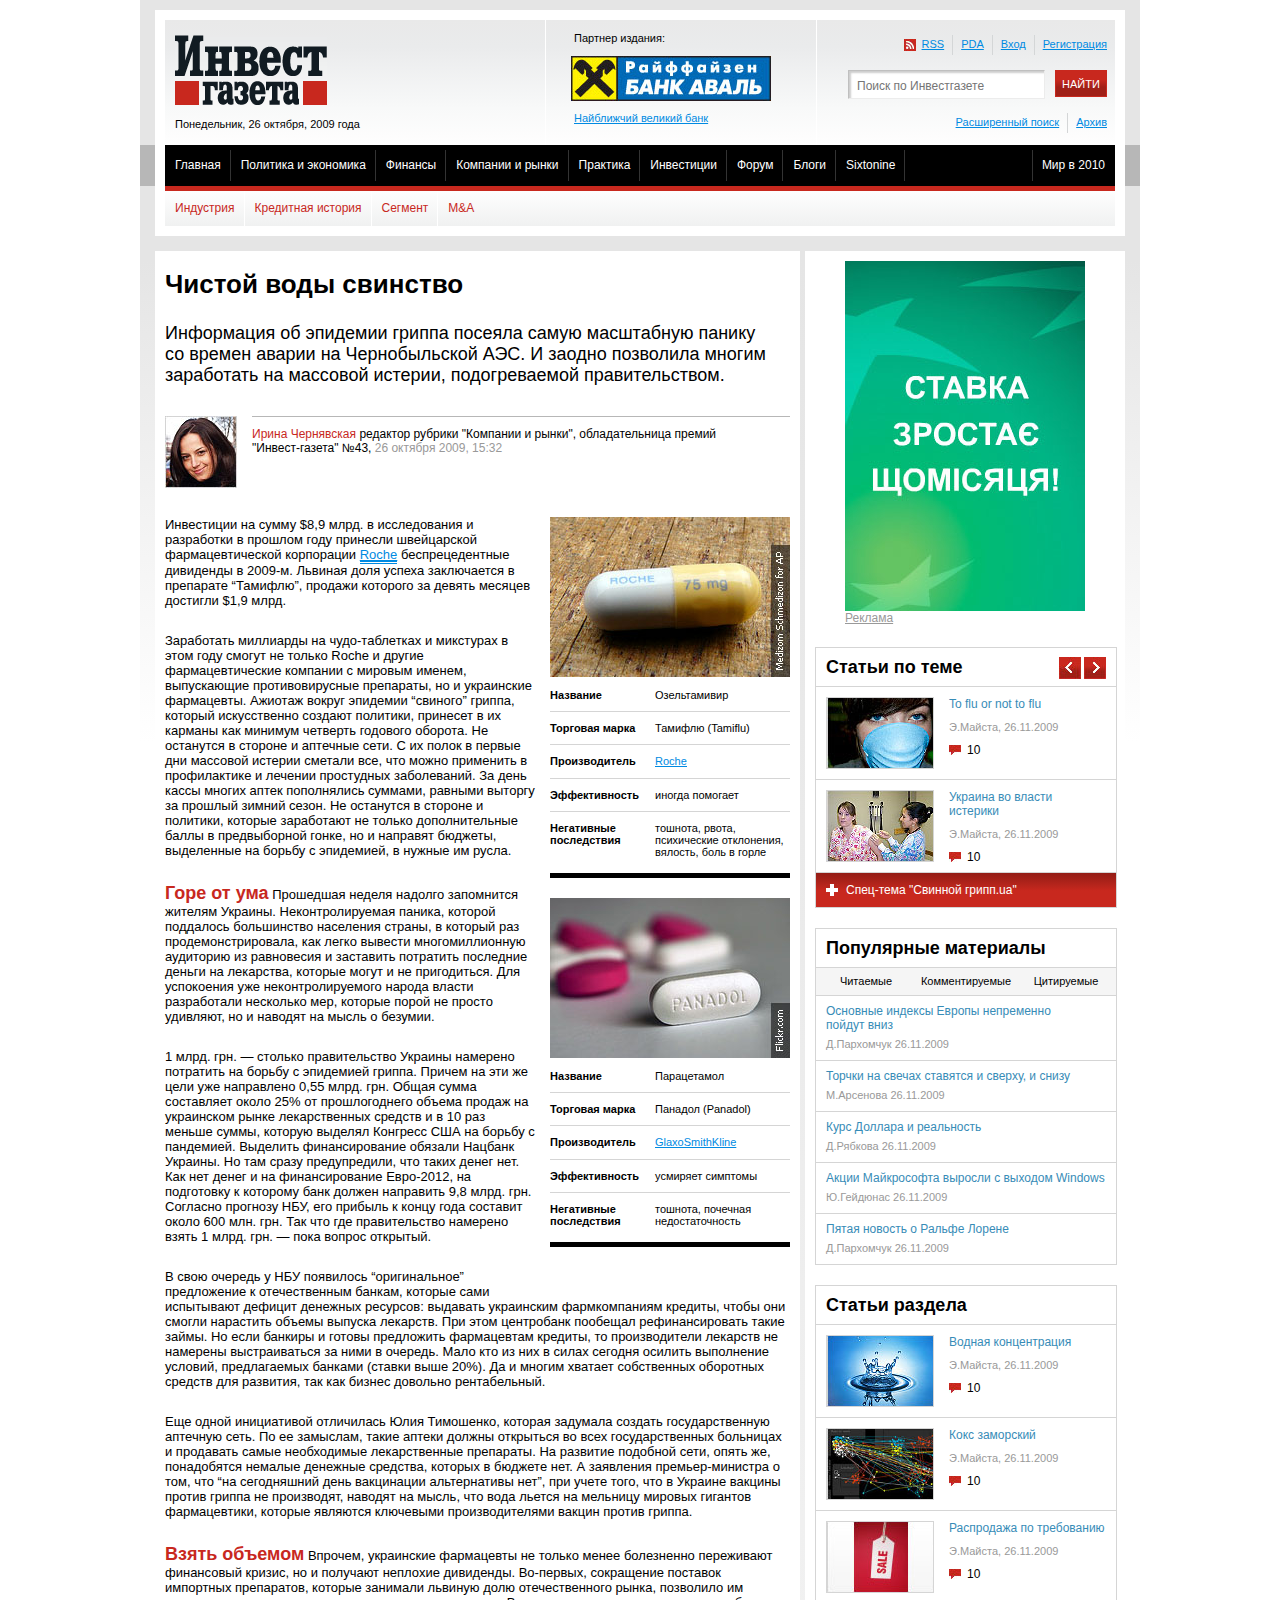
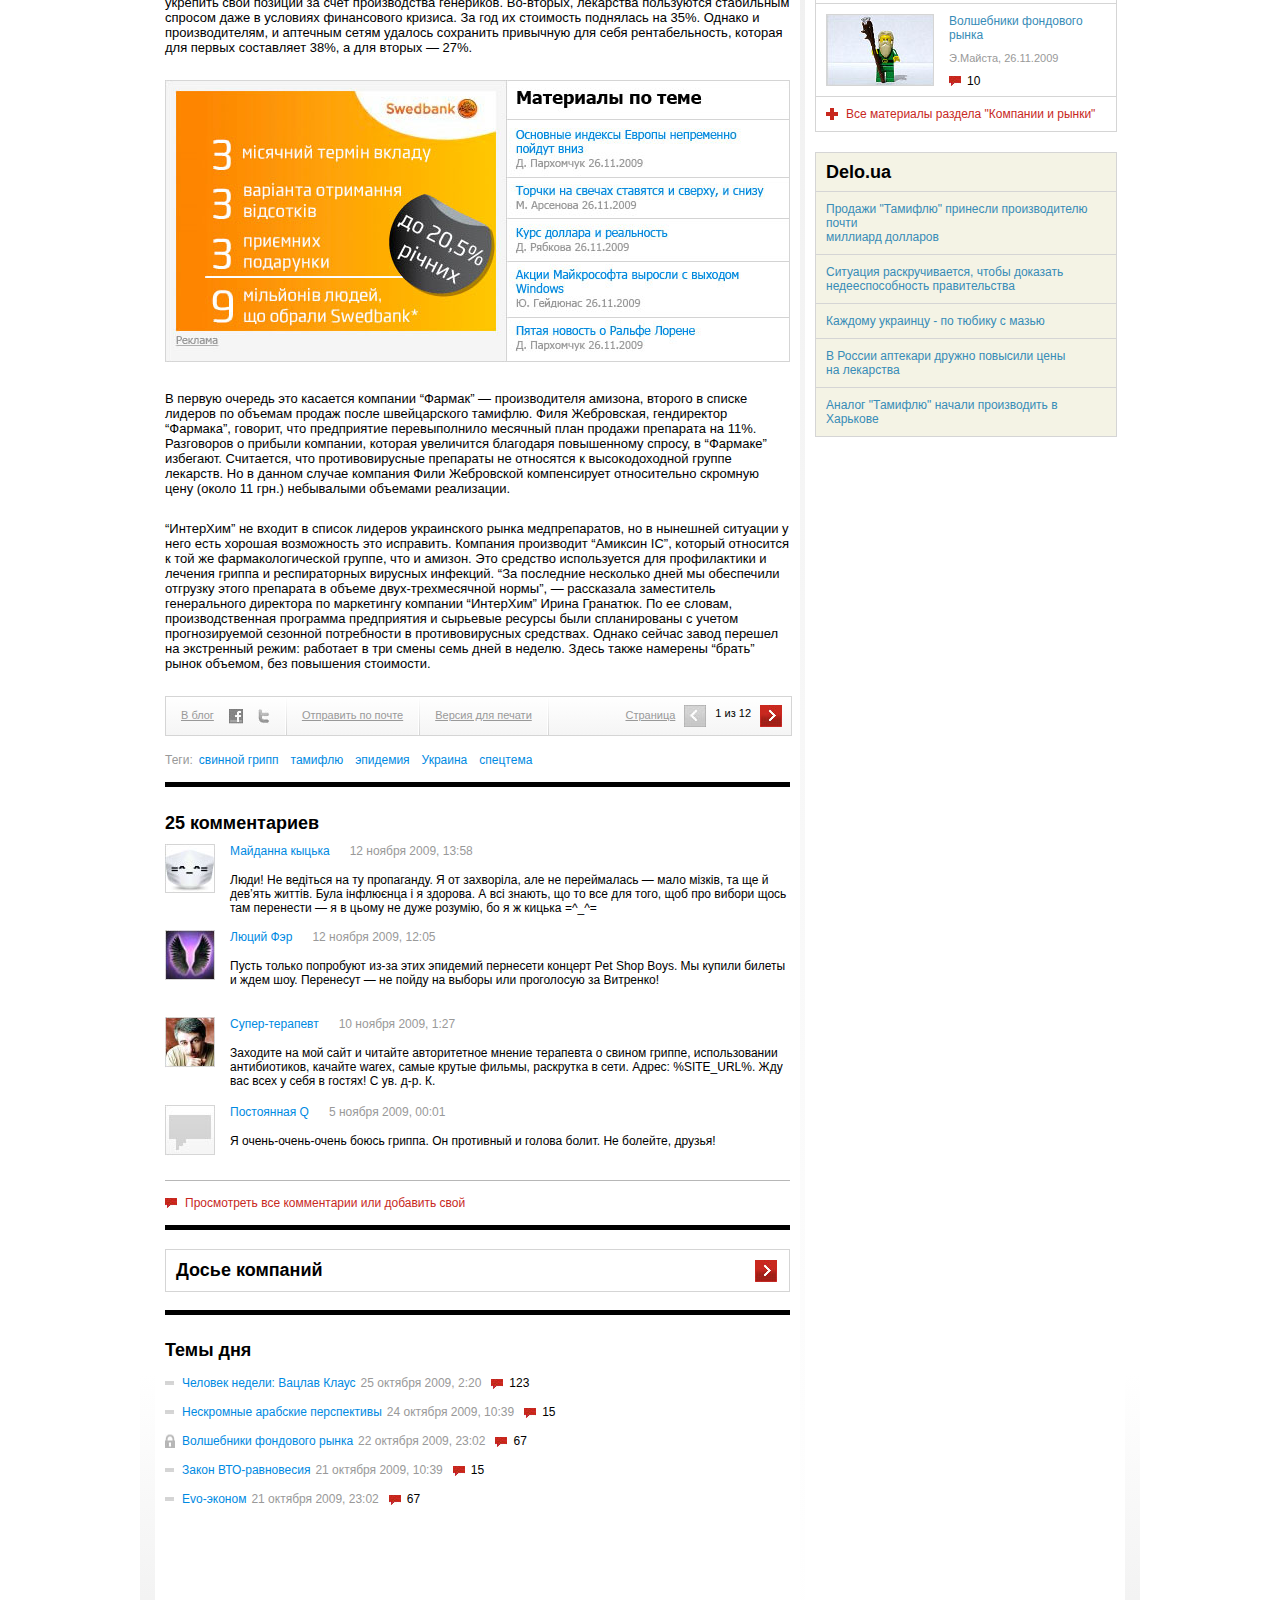
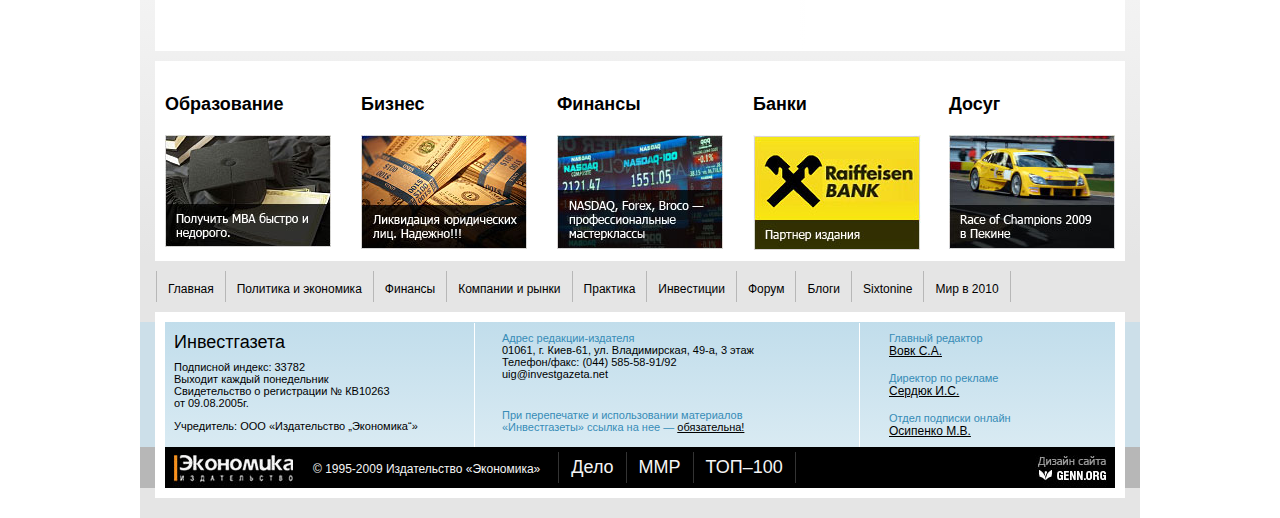
<file: index.html>
﻿<!DOCTYPE HTML>
<html lang="ru-RU">
<head>
	<meta charset="UTF-8">
	<title>Свинной грипп</title>
	<meta http-equiv="Content-Type" content="text/html;charset=utf-8" />
	<link rel="stylesheet" type="text/css" media="screen,projection" href="css/master.css" />
	 <link rel="stylesheet" type="text/css" media="print" href="css/print.css" />
	<link rel="alternate" type="application/rss+xml" title="Your Site main RSS feed" href="http://www.yoursite.com/feed/rss.xml" />
	<link rel="Shortcut Icon" type="image/x-icon" href="/favicon.ico" />
</head>
<body>
<div class="site">

<!-- BEGIN header ___http://knifemarket.com.ua____-->
	<div  class="header-back">
	<header  class="header">
		<div class="logo">
			<a href="#">
				<img src="img/pic-1.png" alt="">
			</a>
			<span class="t-black">			
				Понедельник, 26 октября, 2009 года
			</span>
		</div>
		<div class="border"></div>
		<div class="logo1">
			<div class="t-black t-black1">			
				Партнер издания:
			</div>
			<a href="#">
				<img src="img/pic2.jpg" alt="">
			</a>
			<a href="#" class="t-blue">			
				Найближчий великий банк
			</a>
		</div>
		<div class="border"></div>
		<div class="search">
			<div class="header-link">
				<ul>
					<li><a href="#">Регистрация</a></li>
					<li><a href="#">Вход</a></li>
					<li><a href="#">PDA</a></li>
					<li><a href="#">RSS</a></li>			
				</ul>
			</div>
			<div class="blok">
				<input class="bottom" type="submit" value="НАЙТИ">
				</input>
				<input class="input" type="text" placeholder="Поиск по Инвестгазете">
				</input>
			</div>
			<div class="header-link1">
				<ul>
					<li><a href="#">Архив</a></li>
					<li><a href="#">Расширенный поиск</a></li>
				</ul>
			</div>			
		</div>
<!--BEGIN menu -->	
			
		<div class="menu-up">
			<ul>
				<li><a href="#">Главная</a></li>
				<li><a href="#">Политика и экономика</a></li>
				<li><a href="#">Финансы</a></li>
				<li><a href="#">Компании и рынки</a></li>
				<li><a href="#">Практика</a></li>
				<li><a href="#">Инвестиции</a></li>
				<li><a href="#">Форум</a></li>
				<li><a href="#">Блоги</a></li>
				<li><a href="#">Sixtonine</a></li>	
				<li><a href="#">Мир в 2010</a></li>		
			</ul>
		</div>	
		<div class="menu-down">		
			<ul>
				<li><a href="#">Индустрия</a></li>
				<li><a href="#">Кредитная история</a></li>
				<li><a href="#">Сегмент</a></li>
				<li><a href="#">М&А</a></li>			
			</ul>			
		</div>			
<!--END menu-->	
	</header>
	</div>
<!-- END header -->
	
<!-- BEGIN #content -->
<div class="content">
	<div class="left">
		<h1>
			Чистой воды свинство
		</h1>
		<h2>
			Информация об эпидемии гриппа посеяла самую масштабную панику со времен аварии на Чернобыльской АЭС. И заодно позволила многим заработать на массовой истерии, подогреваемой правительством.
		</h2>
		<div class="content1">
			<a href="#">
				<img src="img/pic5.jpg" alt="">
			</a>
			<div class="line">
				<span class="t-red">Ирина Чернявская</span> редактор рубрики "Компании и рынки", обладательница премий<br> "Инвест-газета" №43, <span class="t-grey">26 октября 2009, 15:32</span> 
			</div>
		</div>
		
		<div class="pic">
			<img src="img/pic6.jpg" alt="">
			<div class="pic1">
				<span class="t-black2">Название</span> Озельтамивир
			</div>
			<div class="pic1">
				<span class="t-black2">Торговая марка</span> Тамифлю (Tamiflu)
			</div>
			<div class="pic1">
				<span class="t-black2">Производитель</span>
				<a href="#" class="t-blue4"> Roche</a>
			</div>
			<div class="pic1">
				<span class="t-black2">Эффективность</span> иногда помогает
			</div>
			<div class="pic2">
				<span class="t-black2">Негативные последствия</span> тошнота, рвота, психические отклонения, вялость, боль в горле
			</div>
		
			<img src="img/pic14.jpg" alt="">
			<div class="pic1">
				<span class="t-black2">Название</span> Парацетамол
			</div>
			<div class="pic1">
				<span class="t-black2">Торговая марка</span> 
				Панадол (Panadol)
			</div>
			<div class="pic1">
				<span class="t-black2">Производитель</span> 
				<a href="#" class="t-blue4"> GlaxoSmithKline</a>
			</div>
			<div class="pic1">
				<span class="t-black2">Эффективность</span> усмиряет симптомы
			</div>
			<div class="pic2">
				<span class="t-black2">Негативные последствия</span> тошнота, почечная недостаточность
			</div>
		</div>
		<p>Инвестиции на сумму $8,9 млрд. в исследования и разработки в прошлом году принесли швейцарской фармацевтической корпорации <a href="#" class="t-blue5"> Roche</a> беспрецедентные дивиденды в 2009-м. Львиная доля успеха заключается в препарате “Тамифлю”, продажи которого за девять месяцев достигли $1,9 млрд.</p>

		<p>Заработать миллиарды на чудо-таблетках и микстурах в этом году смогут не только Roche и другие фармацевтические компании с мировым именем, выпускающие противовирусные препараты, но и украинские фармацевты. Ажиотаж вокруг эпидемии “свиного” гриппа, который искусственно создают политики, принесет в их карманы как минимум четверть годового оборота. Не останутся в стороне и аптечные сети. С их полок в первые дни массовой истерии сметали все, что можно применить в профилактике и лечении простудных заболеваний. За день кассы многих аптек пополнялись суммами, равными выторгу за прошлый зимний сезон. Не останутся в стороне и политики, которые заработают не только дополнительные баллы в предвыборной гонке, но и направят бюджеты, выделенные на борьбу с эпидемией, в нужные им русла.</p>

		<p><span class="t-red1">Горе от ума</span> Прошедшая неделя надолго запомнится жителям Украины. Неконтролируемая паника, которой поддалось большинство населения страны, в который раз продемонстрировала, как легко вывести многомиллионную аудиторию из равновесия и заставить потратить последние деньги на лекарства, которые могут и не пригодиться. Для успокоения уже неконтролируемого народа власти разработали несколько мер, которые порой не просто удивляют, но и наводят на мысль о безумии.</p>
		
		<p>1 млрд. грн. — столько правительство Украины намерено потратить на борьбу с эпидемией гриппа. Причем на эти же цели уже направлено 0,55 млрд. грн. Общая сумма составляет около 25% от прошлогоднего объема продаж на украинском рынке лекарственных средств и в 10 раз меньше суммы, которую выделял Конгресс США на борьбу с пандемией. Выделить финансирование обязали Нацбанк Украины. Но там сразу предупредили, что таких денег нет. Как нет денег и на финансирование Евро-2012, на подготовку к которому банк должен направить 9,8 млрд. грн. Согласно прогнозу НБУ, его прибыль к концу года составит около 600 млн. грн. Так что где правительство намерено взять 1 млрд. грн. — пока вопрос открытый.</p>

		<p>В свою очередь у НБУ появилось “оригинальное” предложение к отечественным банкам, которые сами испытывают дефицит денежных ресурсов: выдавать украинским фармкомпаниям кредиты, чтобы они смогли нарастить объемы выпуска лекарств. При этом центробанк пообещал рефинансировать такие займы. Но если банкиры и готовы предложить фармацевтам кредиты, то производители лекарств не намерены выстраиваться за ними в очередь. Мало кто из них в силах сегодня осилить выполнение условий, предлагаемых банками (ставки выше 20%). Да и многим хватает собственных оборотных средств для развития, так как бизнес довольно рентабельный.</p>

		<p>Еще одной инициативой отличилась Юлия Тимошенко, которая задумала создать государственную аптечную сеть. По ее замыслам, такие аптеки должны открыться во всех государственных больницах и продавать самые необходимые лекарственные препараты. На развитие подобной сети, опять же, понадобятся немалые денежные средства, которых в бюджете нет. А заявления премьер-министра о том, что “на сегодняшний день вакцинации альтернативы нет”, при учете того, что в Украине вакцины против гриппа не производят, наводят на мысль, что вода льется на мельницу мировых гигантов фармацевтики, которые являются ключевыми производителями вакцин против гриппа. </p>
		
		<p><span class="t-red1">Взять объемом</span> Впрочем, украинские фармацевты не только менее болезненно переживают финансовый кризис, но и получают неплохие дивиденды. Во-первых, сокращение поставок импортных препаратов, которые занимали львиную долю отечественного рынка, позволило им укрепить свои позиции за счет производства генериков. Во-вторых, лекарства пользуются стабильным спросом даже в условиях финансового кризиса. За год их стоимость поднялась на 35%. Однако и производителям, и аптечным сетям удалось сохранить привычную для себя рентабельность, которая для первых составляет 38%, а для вторых — 27%.</p>
		
		<div class="content1">
			<img src="img/pic20.jpg" alt="">
		</div>			

		<p>В первую очередь это касается компании “Фармак” — производителя амизона, второго в списке лидеров по объемам продаж после швейцарского тамифлю. Филя Жебровская, гендиректор “Фармака”, говорит, что предприятие перевыполнило месячный план продажи препарата на 11%. Разговоров о прибыли компании, которая увеличится благодаря повышенному спросу, в “Фармаке” избегают. Считается, что противовирусные препараты не относятся к высокодоходной группе лекарств. Но в данном случае компания Фили Жебровской компенсирует относительно скромную цену (около 11 грн.) небывалыми объемами реализации.</p>
		
		<p>“ИнтерХим” не входит в список лидеров украинского рынка медпрепаратов, но в нынешней ситуации у него есть хорошая возможность это исправить. Компания производит “Амиксин IC”, который относится к той же фармакологической группе, что и амизон. Это средство используется для профилактики и лечения гриппа и респираторных вирусных инфекций. “За последние несколько дней мы обеспечили отгрузку этого препарата в объеме двух-трехмесячной нормы”, — рассказала заместитель генерального директора по маркетингу компании “ИнтерХим” Ирина Гранатюк. По ее словам, производственная программа предприятия и сырьевые ресурсы были спланированы с учетом прогнозируемой сезонной потребности в противовирусных средствах. Однако сейчас завод перешел на экстренный режим: работает в три смены семь дней в неделю. Здесь также намерены “брать” рынок объемом, без повышения стоимости. </p>

		<div class="content2">
			<div class="content3">
				<a class="t-grey1" href="#">
					В блог
				</a>
				<a href="#">
					<img  class="img1" src="img/pic21.jpg" alt="">
				</a>
				<a href="#">
					<img  class="img1" src="img/pic22-1.jpg" alt="">
				</a>
				<div class="border1"></div>
				<a class="t-grey1" href="#">
					Отправить по почте
				</a>
				<div class="border1"></div>
				<a class="t-grey1" href="#">
					Версия для печати
				</a>
				<div class="border1"></div>				
				<a href="#">
					<img  class="img2" src="img/pic24.jpg" alt="">
				</a>
				<div class="t-black3"> 
					1 из 12
				</div>
				<a href="#">
					<img  class="img2" src="img/pic23.jpg" alt="">
				</a>
				<a class="t-grey2" href="#">
					Страница
				</a>				
			</div>			
			<div class="t-grey3"> 
					Теги:
			</div>
			<div class="t-blue6"> 
					свинной грипп
			</div>
			<div class="t-blue6"> 
					тамифлю
			</div>
			<div class="t-blue6"> 
					эпидемия
			</div>
			<div class="t-blue6"> 
					Украина
			</div>
			<div class="t-blue6"> 
					спецтема
			</div>
		</div>	
		<h3>
			25 комментариев
		</h3>
		<div class="comment">
			<a href="#">
				<img src="img/pic25.jpg" alt="">
			</a>
			<div class="comment1">
				<span class="t-blue6">Майданна кыцька</span> 
				<span class="t-grey4">12 ноября 2009, 13:58</span> 		
				<div class="t-black4">
					Люди! Не ведіться на ту пропаганду. Я от захворіла, але не переймалась — мало мізків, та ще й дев’ять життів. Була інфлюєнца і я здорова. А всі знають, що то все для того, щоб про вибори щось там перенести — я в цьому не дуже розумію, бо я ж кицька =^_^=
				</div>
			</div>
		</div>
		<div class="comment">
			<a href="#">
				<img src="img/pic26.jpg" alt="">
			</a>
			<div class="comment1">
				<span class="t-blue6">Люций Фэр</span> 
				<span class="t-grey4">12 ноября 2009, 12:05</span> 		
				<div class="t-black4">
					Пусть только попробуют из-за этих эпидемий пернесети концерт Pet Shop Boys. Мы купили билеты и ждем шоу. Перенесут — не пойду на выборы или проголосую за Витренко!
				</div>
			</div>
		</div>
		<div class="comment">
			<a href="#">
				<img src="img/pic27.jpg" alt="">
			</a>
			<div class="comment1">
				<span class="t-blue6">Супер-терапевт</span> 
				<span class="t-grey4">10 ноября 2009, 1:27</span> 		
				<div class="t-black4">
					Заходите на мой сайт и читайте авторитетное мнение терапевта о свином гриппе, использовании антибиотиков, качайте warex, самые крутые фильмы, раскрутка в сети. Адрес: %SITE_URL%. Жду вас всех у себя в гостях! С ув. д-р. К.
				</div>
			</div>
		</div>
		<div class="comment2">
			<a href="#">
				<img src="img/pic28.jpg" alt="">
			</a>
			<div class="comment1">
				<span class="t-blue6">Постоянная Q</span> 
				<span class="t-grey4">5 ноября 2009, 00:01</span> 		
				<div class="t-black4">
					Я очень-очень-очень боюсь гриппа. Он противный и голова болит. Не болейте, друзья!
				</div>
			</div>
		</div>
		<div class="comment3">
			<div class="t-red2">
				Просмотреть все комментарии или добавить свой
			</div>
		</div>
		<div class="content5">
			<h4>
				Досье компаний
			</h4>
		</div>
		<div class="content6">
			<h5>
				Темы дня
			</h5>
			<div class="content6">
				<span class="t-blue7">
					Человек недели: Вацлав Клаус
				</span>
				<span class="t-grey5">
					25 октября 2009, 2:20
				</span>
				<span class="t-black5">
					123
				</span>
			</div>
			<div class="content6">
				<span class="t-blue7">
					Нескромные арабские перспективы
				</span>
				<span class="t-grey5">
					24 октября 2009, 10:39
				</span>
				<span class="t-black5">
					15
				</span>
			</div>
			<div class="content6">
				<span class="t-blue7 t-blue8">
					Волшебники фондового рынка        
				</span>
				<span class="t-grey5">
					22 октября 2009, 23:02
				</span>
				<span class="t-black5">
					67
				</span>
			</div>
			<div class="content6">
				<span class="t-blue7">
					Закон ВТО-равновесия       
				</span>
				<span class="t-grey5">
					21 октября 2009, 10:39
				</span>
				<span class="t-black5">
					 15
				</span>
			</div>
			<div class="content6">
				<span class="t-blue7">
					Evo-эконом        
				</span>
				<span class="t-grey5">
					21 октября 2009, 23:02
				</span>
				<span class="t-black5">
					67
				</span>
			</div>
		</div>	
	</div>
	<div class="border4"></div>
	<div class="right">
			<div class="baner">
				<a href="#" class="baner1">	</a>		
				<a href="#" class="t-grey6">
					Реклама
				</a>
			</div>	
			<div class="right1">
				<div class="h8">
					Статьи по теме
						<div class="img5">
							<div class="img5-1"></div>
							<div class="img5-2"></div>
						</div>
				</div>
				<div class="right1-1">
					<div class="img6"></div>
					<div class="t-blue10">
						To flu or not to flu
					</div>
					<div class="t-grey7">
						Э.Майста, 26.11.2009
					</div>
					<div class="t-black10">
						10
					</div>
				</div>
				<div class="right1-1">
					<div class="img6 img6-1"></div>
					<div class="t-blue10">
						Украина во власти<br>
						истерики
					</div>
					<div class="t-grey7">
						Э.Майста, 26.11.2009
					</div>
					<div class="t-black10">
						10
					</div>
				</div>
				<div class="right1-2">
					<div class="t-white2">
						Спец-тема "Свинной грипп.ua"
					</div>
				</div>	
			</div>	
			<div class="right1">
				<div class="h8">
					Популярные материалы					
				</div>
				<div class="menu-right">
					<ul>
						<li>Читаемые</li>
						<li>Комментируемые</li>
						<li>Цитируемые</li>
					</ul>
				</div>
				<div class="right1-3">
					<div class="t-blue11">
						Основные индексы Европы непременно <br>пойдут вниз
					</div>
					<div class="t-grey8">
						Д.Пархомчук 26.11.2009
					</div>					
				</div>
				<div class="right1-3">
					<div class="t-blue11">
						Торчки на свечах ставятся и сверху, и снизу
					</div>
					<div class="t-grey8">
						М.Арсенова 26.11.2009
					</div>					
				</div><div class="right1-3">
					<div class="t-blue11">
						Курс Доллара и реальность
					</div>
					<div class="t-grey8">
						Д.Рябкова 26.11.2009
					</div>					
				</div>
				<div class="right1-3">
					<div class="t-blue11">
						Акции Майкрософта выросли с выходом Windows
					</div>
					<div class="t-grey8">
						Ю.Гейдюнас 26.11.2009
					</div>					
				</div>
				<div class="right1-3">
					<div class="t-blue11">
						Пятая новость о Ральфе Лорене
					</div>
					<div class="t-grey8">
						Д.Пархомчук  26.11.2009
					</div>					
				</div>				
			</div>
			<div class="right1">
				<div class="h8">
					Статьи раздела						
				</div>
				<div class="right1-1">
					<div class="img6 img6-2"></div>
					<div class="t-blue10">
						Водная концентрация
					</div>
					<div class="t-grey7">
						Э.Майста, 26.11.2009
					</div>
					<div class="t-black10">
						10
					</div>
				</div>
				<div class="right1-1">
					<div class="img6 img6-3"></div>
					<div class="t-blue10">
						Кокс заморский
					</div>
					<div class="t-grey7">
						Э.Майста, 26.11.2009
					</div>
					<div class="t-black10">
						10
					</div>
				</div>
				<div class="right1-1">
					<div class="img6 img6-4"></div>
					<div class="t-blue10">
						Распродажа по требованию
					</div>
					<div class="t-grey7">
						Э.Майста, 26.11.2009
					</div>
					<div class="t-black10">
						10
					</div>
				</div>
				<div class="right1-1">
					<div class="img6 img6-5"></div>
					<div class="t-blue10">
						Волшебники фондового<br>рынка
					</div>
					<div class="t-grey7">
						Э.Майста, 26.11.2009
					</div>
					<div class="t-black10">
						10
					</div>
				</div>
				<div class="right1-4">
					<div class="t-red3">
						Все материалы раздела "Компании и рынки"
					</div>
				</div>	
			</div>
			<div class="right2">
				<div class="h8">
					Delo.ua					
				</div>
				<div class="t-blue12">
					Продажи "Тамифлю" принесли производителю почти<br>миллиард долларов
				</div>
				<div class="t-blue12">
					Ситуация раскручивается, чтобы доказать<br>недееспособность правительства
				</div>
				<div class="t-blue12">
					Каждому украинцу - по тюбику с мазью
				</div>
				<div class="t-blue12">
					В России аптекари дружно повысили цены<br>на лекарства
				</div>
				<div class="t-blue12">
					Аналог "Тамифлю" начали производить в Харькове
				</div>
			</div>
	</div>
</div>
	<!-- END #content -->
	
<!-- BEGIN #footer -->

	<div class="reference">
		<div class="reference1">
			<h6>Образование</h6>	
			<a href="#">
				<img src="img/pic31.jpg" alt="">
			</a>
		</div>
		<div class="reference1">
			<h6>Бизнес</h6>
			<a href="#">
				<img src="img/pic32.jpg" alt="">
			</a>
		</div>
		<div class="reference1">
			<h6>Финансы</h6>
			<a href="#">
				<img src="img/pic33.jpg" alt="">
			</a>
		</div>
		<div class="reference1">
			<h6>Банки</h6>
			<a href="#">
				<img src="img/pic34.jpg" alt="">
			</a>
		</div>
		<div class="reference1 reference2">
			<h6>Досуг</h6>
			<a href="#">
				<img src="img/pic35.jpg" alt="">
			</a>
		</div>
	</div>

<!-- menu-footer -->	
	
	<div class="menu-footer">				
		<ul>
			<li class="border3"></li>
			<li><a href="#">Главная</a></li>
			<li class="border3"></li>
			<li><a href="#">Политика и экономика</a></li>
			<li class="border3"></li>
			<li><a href="#">Финансы</a></li>
			<li class="border3"></li>
			<li><a href="#">Компании и рынки</a></li>
			<li class="border3"></li>
			<li><a href="#">Практика</a></li>
			<li class="border3"></li>
			<li><a href="#">Инвестиции</a></li>
			<li class="border3"></li>
			<li><a href="#">Форум</a></li>
			<li class="border3"></li>	
			<li><a href="#">Блоги</a></li>
			<li class="border3"></li>
			<li><a href="#">Sixtonine</a></li>
			<li class="border3"></li>
			<li><a href="#">Мир в 2010</a></li>
			<li class="border3"></li>
		</ul>
	</div>
	<div class="footer-back">
	<div class="footer">
		<div class="footer1">
			<div class="h7">Инвестгазета</div> 
			<div class="t-black6">
				Подписной индекс: 33782<br>
				Выходит каждый понедельник<br>
				Свидетельство о регистрации № КВ10263<br>
				от 09.08.2005г.
			</div> 
			<div class="t-black6">
				Учредитель: ООО «Издательство „Экономика“»
			</div>
		</div>
		<div class="border2"></div>
		<div class="footer2">
			<div class="t-blue9">
				Адрес редакции-издателя				
			</div> 
			<div class="t-black7">
				01061, г. Киев-61, ул. Владимирская, 49-а, 3 этаж<br>
				Телефон/факс: (044) 585-58-91/92<br>
				uig@investgazeta.net<br>
			</div>
			<div class="t-blue9">
				При перепечатке и использовании материалов <br>
				«Инвестгазеты» ссылка на нее — <span class="t-black8">обязательна!</span>		
			</div> 
		</div>
		<div class="border2"></div>
		<div class="footer3">
			<div class="t-blue9">
				Главный редактор
			</div> 
			<div class="t-black9">
				Вовк С.А.
			</div>
			<div class="t-blue9">
				Директор по рекламе	
			</div> 
			<div class="t-black9">
				Сердюк И.С.
			</div>
			<div class="t-blue9">
				Отдел подписки онлайн	
			</div> 
			<div class="t-black9">
				Осипенко М.В.	
			</div>
		</div>
		<div class="footer4">
			<div class="img3">				
			</div>
			<div class="t-white">				
				© 1995-2009 Издательство «Экономика»
			</div>
			<div class="t-white1">
				Дело
			</div>	
			<div class="t-white1">
				 ММР
			</div>	
			<div class="t-white1">
				ТОП–100
			</div>				       
			<div class="img4">				
			</div>
		</div>
	</div>
	</div><!-- END #footer -->


		

</div><!-- END #site -->
</body>
</html>
</file>
<file: css/master.css>
﻿/*
-----------------------------------------------
Site Screen Master
Author:   akella at http://cssing.org.ua
Version:  1 sep 2009
----------------------------------------------- */

/* Imported Styles
----------------------------------------------- */
@import url("base.css");
@import url("layout.css");
</file>
<file: css/print.css>
﻿/*
-----------------------------------------------
Site Print Styles
Author:   akella at http://cssing.org.ua
Version:  7 Apr 2008
----------------------------------------------- */
body {
	margin:.2in .55in;
	padding:0;
	font:12pt "Times New Roman", serif;
	}
.secondary, .sidebar, #footer, .secondary, .noprint, form{display:none;}
/* =Links
----------------------------------------------- */
a {
	color:black;
	text-decoration:none;
	}
a img {
	border-width:0;
	}
/* =Headings
----------------------------------------------- */
h1, h2, h3 {
	margin:.6em 0 0 0;
	font-family:Georgia,Serif;
	font-weight:normal;
	clear:both;
	}
	h1 {
		margin-top:.5em;
		font-size:180%;
		}
	h2 {
		font-size:240%;
		margin:.3em 0 0 0;
		padding-bottom:0;
		}
	h3 {
		font-size:150%;
		margin-bottom:0;
		}
p{
	margin:0 0 .6em 0;
	}
blockquote{
	font-style:italic;
	}
h3+blockquote, h2+blockquote, p+ul, h2+ul, h3+ul{
	margin-top:.2em;
	}
/* =etc(text margin ....)
----------------------------------------------- */
.content a[href]:after,
.secondary a[href]:after,
#footer a[href]:after {
	content: " (" attr(href) ") ";
	font-size: 90%;
	}
.content a[href^="/"]:after,
.secondary a[href^="/"]:after,
#footer a[href^="/"]:after {
	content: " (http://cssing.org.ua/" attr(href) ") ";
	}
</file>
